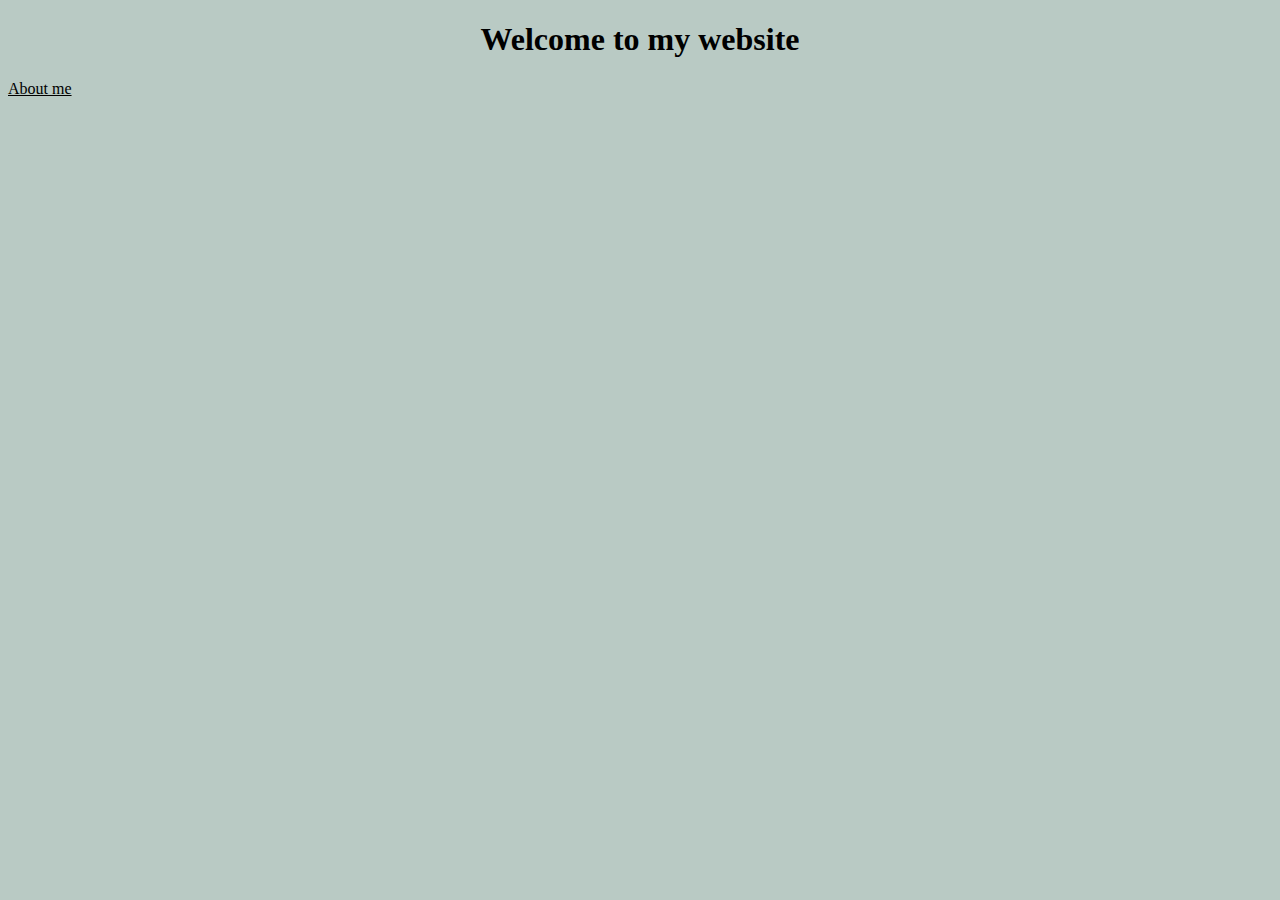
<file: index.html>
<!DOCTYPE html>
<html lang="en">
<head>
    <meta charset="UTF-8">
    <meta name="viewport" content="width=device-width, initial-scale=1.0">
    <link rel="stylesheet" href="styles/styles.css" />
    <title>Homepage</title>
</head>
<body>
    <h1>
        Welcome to my website
    </h1>
    <a href="/about.html">About me</a>
</body>
</html>
</file>
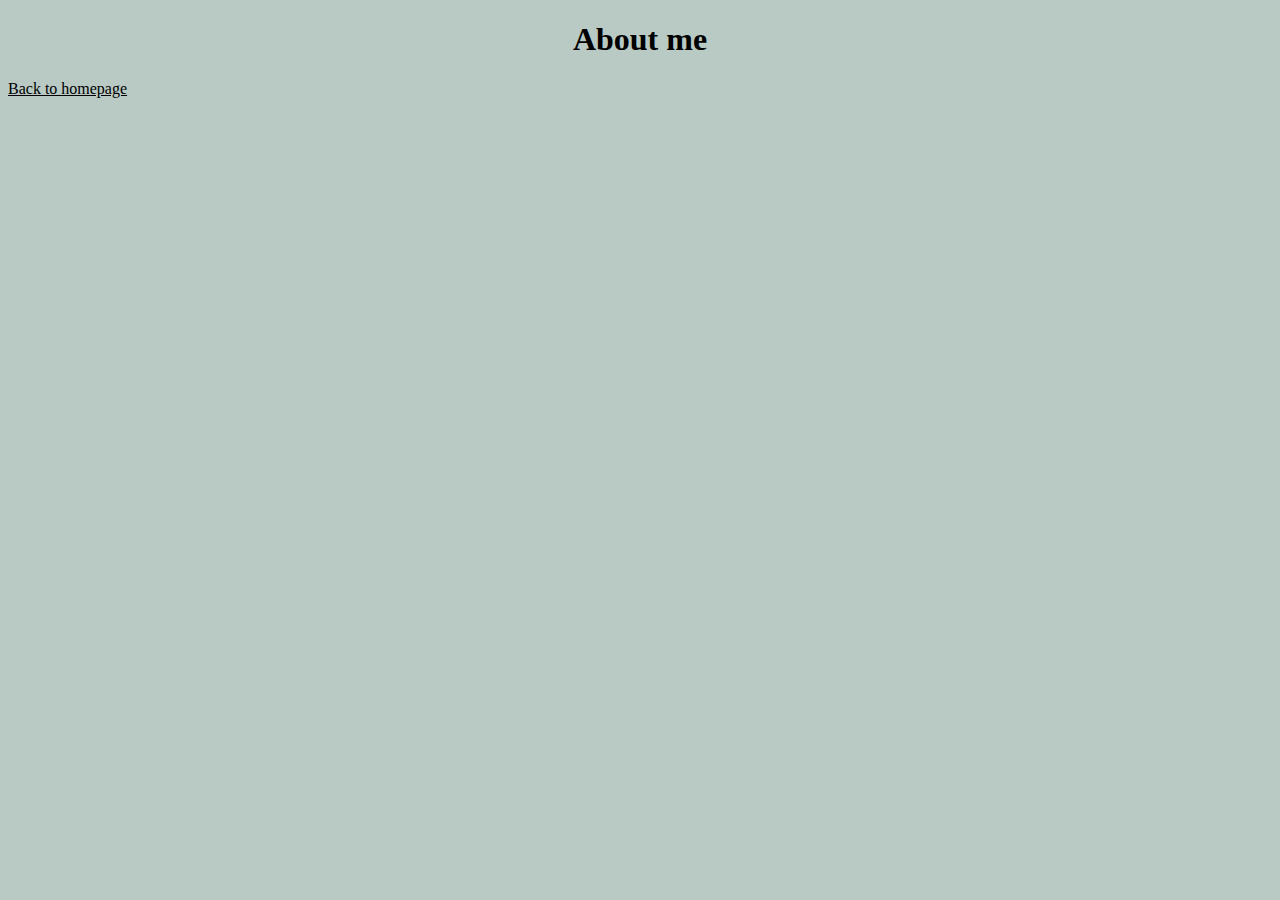
<file: about.html>
<!DOCTYPE html>
<html lang="en">
<head>
    <meta charset="UTF-8">
    <meta name="viewport" content="width=device-width, initial-scale=1.0">
    <link rel="stylesheet" href="/styles/styles.css" />
    <title>About me</title>
</head>
<body>
   <h1>About me</h1>
   <a href="/">Back to homepage</a> 
</body>
</html>
</file>
<file: styles/styles.css>
body {
  background-color: rgb(185, 202, 196);
}

h1 {
  text-align: center;
  color: black;
}

a {
  color: black;
}
</file>
